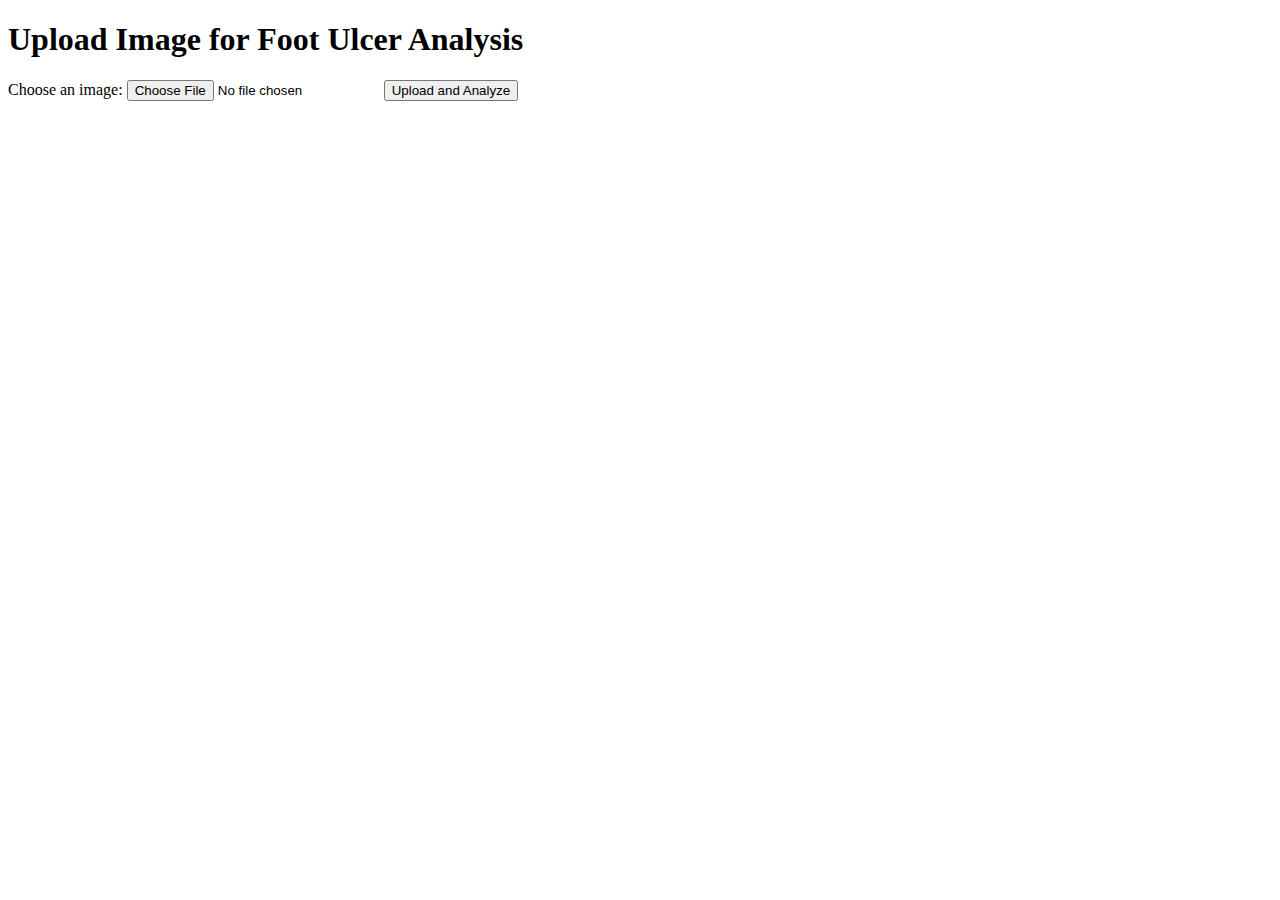
<file: templates/upload.html>
<!DOCTYPE html>
<html lang="en">
<head>
    <meta charset="UTF-8">
    <meta name="viewport" content="width=device-width, initial-scale=1.0">
    <title>Upload Image</title>
</head>
<body>
    <h1>Upload Image for Foot Ulcer Analysis</h1>
    <form method="POST" enctype="multipart/form-data">
        <label for="image">Choose an image:</label>
        <input type="file" name="image" id="image" accept="image/*">
        <button type="submit">Upload and Analyze</button>
    </form>
</body>
</html>
</file>
